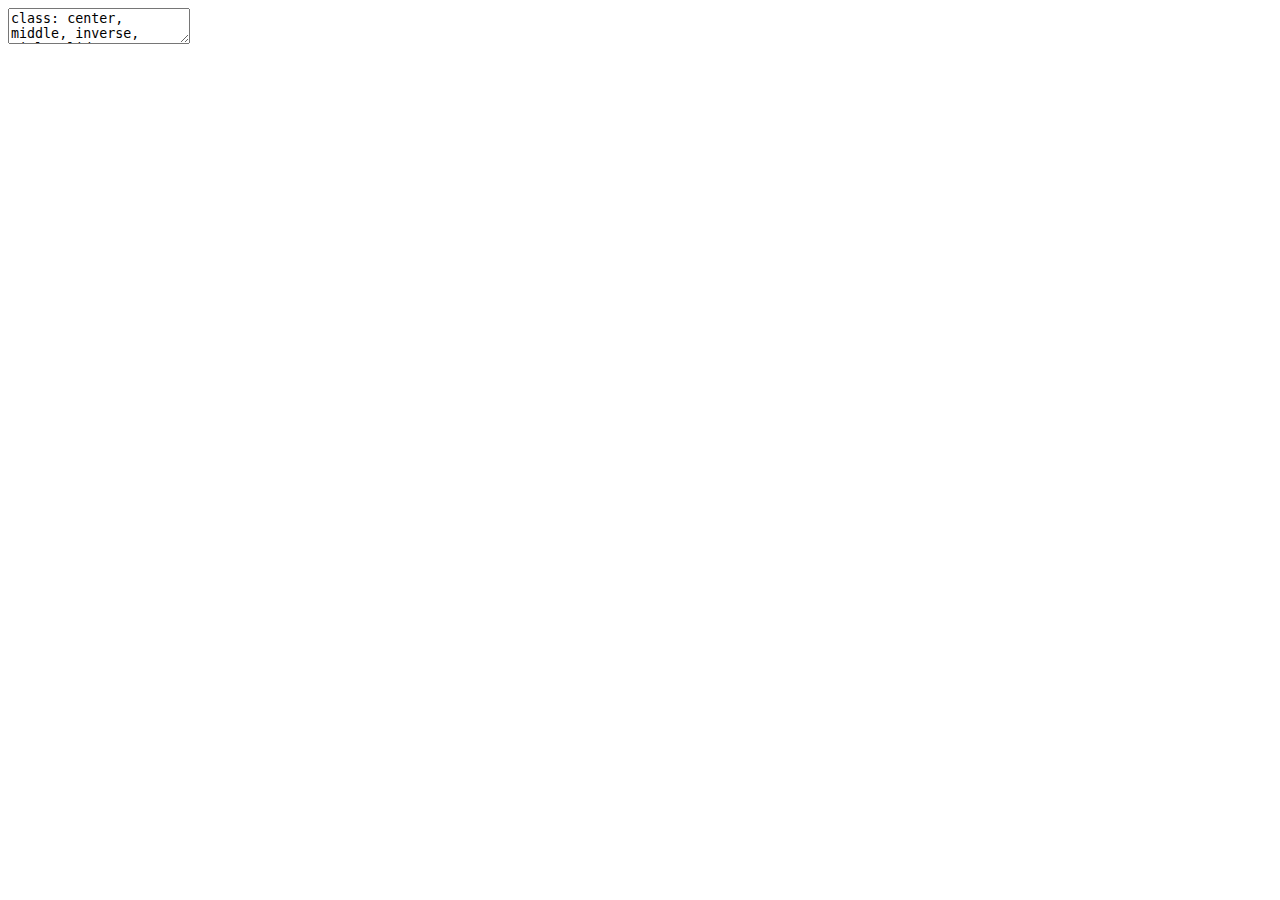
<file: index.html>
<!DOCTYPE html>
<html lang="" xml:lang="">
  <head>
    <title>PhD Day 2022</title>
    <meta charset="utf-8" />
    <meta name="author" content="Lilian VALLET" />
    <meta name="date" content="2022-05-31" />
    <script src="libs/header-attrs/header-attrs.js"></script>
    <link rel="stylesheet" href="scripts/JDD_files/css/rutgers-tidyverse.css" type="text/css" />
    <link rel="stylesheet" href="scripts/JDD_files/css/rutgers-fonts_og.css" type="text/css" />
  </head>
  <body>
    <textarea id="source">
class: center, middle, inverse, title-slide

# PhD Day 2022
## Agricultural fires in France : a first national overview from data mining
### Lilian VALLET
### 2022-05-31

---





# Model study

**Agroecosystem** : Ecosystem that has been modified by humans to use some of the organic matter it produces, usually for food.

--

![](scripts/JDD_files/figure-html/Agroecosystem_1.png)

---

# Model study

**Agroecosystem** : Ecosystem that has been modified by humans to use some of the organic matter it produces, usually for food.

![](scripts/JDD_files/figure-html/Agroecosystem_2.png)


--

-&gt; Specific fire regime : Seasonality, Burned area, Fire behavior and Prescription 

---
class: center

# Study area


![:scale 65%](scripts/JDD_files/figure-html/Study_site_1.png)
---
class: center

# Study area

![:scale 65%](scripts/JDD_files/figure-html/Study_site_2.png)

---
# Land cover data
.left-column[&lt;video data-autoplay width="650" controls autoplay&gt;
  &lt;source src="scripts/JDD_files/figure-html/LandCover_sattelite.mp4" type="video/mp4"&gt;
&lt;/video&gt;]
.right-column[&lt;video data-autoplay width="1000" controls autoplay&gt;
  &lt;source src="scripts/JDD_files/figure-html/FarEarth_compressed.mp4" type="video/mp4"&gt;
&lt;/video&gt;]

---
# Sattelite sensor

.left-column[&lt;video data-autoplay width="650" controls autoplay&gt;
  &lt;source src="scripts/JDD_files/figure-html/MODIS_sattelite_compressed.mp4" type="video/mp4"&gt;
&lt;/video&gt;]

.right-column[&lt;video data-autoplay width="650" controls autoplay&gt;
  &lt;source src="scripts/JDD_files/figure-html/VIIRS.mp4" type="video/mp4"&gt;
&lt;/video&gt;]
---
# Firefighter alert

![](output_data/Merged_Fire_Database_origin.png)
---
#What about agricultural fires ?

**Land cover data** 
.pull-left[.pull-left[&lt;video data-autoplay width="1000" controls autoplay&gt;
  &lt;source src="scripts/JDD_files/figure-html/FarEarth_compressed.mp4" type="video/mp4"&gt;
&lt;/video&gt;
- Elapsed time between 2 date : 6, 12 or 24 hours


- Color differences pre and post-fire


- Harvested crop similar to burned area
]]

---
#What about agricultural fires ?

**Land cover data** 
.pull-left[.pull-left[&lt;video data-autoplay width="1000" controls autoplay&gt;
  &lt;source src="scripts/JDD_files/figure-html/FarEarth_compressed.mp4" type="video/mp4"&gt;
&lt;/video&gt;
- Elapsed time between 2 date : 6, 12 or 24 hours


- Color differences pre and post-fire


- Harvested crop similar to burned area
]
.pull-right[&lt;video data-autoplay width="1000" controls autoplay&gt;
  &lt;source src="scripts/JDD_files/figure-html/VIIRS.mp4" type="video/mp4"&gt;
&lt;/video&gt;]
]

---
#What about agricultural fires ?

**Land cover data** 
.pull-left[.pull-left[&lt;video data-autoplay width="1000" controls autoplay&gt;
  &lt;source src="scripts/JDD_files/figure-html/FarEarth_compressed.mp4" type="video/mp4"&gt;
&lt;/video&gt;
- Elapsed time between 2 date : 6, 12 or 24 hours


- Color differences pre and post-fire


- Harvested crop similar to burned area
]

.pull-right[&lt;video data-autoplay width="1000" controls autoplay&gt;
  &lt;source src="scripts/JDD_files/figure-html/VIIRS.mp4" type="video/mp4"&gt;
&lt;/video&gt;]]

.pull-right[
.pull-left[
![](/output_data/Merged_Fire_Database_origin.png)
]]

---
#What about agricultural fires ?


.pull-left[.pull-left[
**Land cover data** 
&lt;video data-autoplay width="1000" controls autoplay&gt;
  &lt;source src="scripts/JDD_files/figure-html/FarErth_compressed.mp4" type="video/mp4"&gt;
&lt;/video&gt;
- Elapsed time between 2 date : 6, 12 or 24 hours


- Color differences pre and post-fire


- Harvested crop similar to burned area
]

.pull-right[
**Sattelite sensor**
&lt;video data-autoplay width="1000" controls autoplay&gt;
  &lt;source src="scripts/JDD_files/figure-html/VIIRS.mp4" type="video/mp4"&gt;
&lt;/video&gt;]]

.pull-right[
**Firefighter alert**
.pull-left[
![](output_data/Merged_Fire_Database_origin.png)
]

.pull-right[
**Data mining !**
]]

    </textarea>
<style data-target="print-only">@media screen {.remark-slide-container{display:block;}.remark-slide-scaler{box-shadow:none;}}</style>
<script src="https://remarkjs.com/downloads/remark-latest.min.js"></script>
<script src="scripts/JDD_files/css/macro.js"></script>
<script>var slideshow = remark.create({
"highlightStyle": "github",
"highlightLines": true,
"countIncrementalSlides": false,
"ratio": "16:9"
});
if (window.HTMLWidgets) slideshow.on('afterShowSlide', function (slide) {
  window.dispatchEvent(new Event('resize'));
});
(function(d) {
  var s = d.createElement("style"), r = d.querySelector(".remark-slide-scaler");
  if (!r) return;
  s.type = "text/css"; s.innerHTML = "@page {size: " + r.style.width + " " + r.style.height +"; }";
  d.head.appendChild(s);
})(document);

(function(d) {
  var el = d.getElementsByClassName("remark-slides-area");
  if (!el) return;
  var slide, slides = slideshow.getSlides(), els = el[0].children;
  for (var i = 1; i < slides.length; i++) {
    slide = slides[i];
    if (slide.properties.continued === "true" || slide.properties.count === "false") {
      els[i - 1].className += ' has-continuation';
    }
  }
  var s = d.createElement("style");
  s.type = "text/css"; s.innerHTML = "@media print { .has-continuation { display: none; } }";
  d.head.appendChild(s);
})(document);
// delete the temporary CSS (for displaying all slides initially) when the user
// starts to view slides
(function() {
  var deleted = false;
  slideshow.on('beforeShowSlide', function(slide) {
    if (deleted) return;
    var sheets = document.styleSheets, node;
    for (var i = 0; i < sheets.length; i++) {
      node = sheets[i].ownerNode;
      if (node.dataset["target"] !== "print-only") continue;
      node.parentNode.removeChild(node);
    }
    deleted = true;
  });
})();
(function() {
  "use strict"
  // Replace <script> tags in slides area to make them executable
  var scripts = document.querySelectorAll(
    '.remark-slides-area .remark-slide-container script'
  );
  if (!scripts.length) return;
  for (var i = 0; i < scripts.length; i++) {
    var s = document.createElement('script');
    var code = document.createTextNode(scripts[i].textContent);
    s.appendChild(code);
    var scriptAttrs = scripts[i].attributes;
    for (var j = 0; j < scriptAttrs.length; j++) {
      s.setAttribute(scriptAttrs[j].name, scriptAttrs[j].value);
    }
    scripts[i].parentElement.replaceChild(s, scripts[i]);
  }
})();
(function() {
  var links = document.getElementsByTagName('a');
  for (var i = 0; i < links.length; i++) {
    if (/^(https?:)?\/\//.test(links[i].getAttribute('href'))) {
      links[i].target = '_blank';
    }
  }
})();
// adds .remark-code-has-line-highlighted class to <pre> parent elements
// of code chunks containing highlighted lines with class .remark-code-line-highlighted
(function(d) {
  const hlines = d.querySelectorAll('.remark-code-line-highlighted');
  const preParents = [];
  const findPreParent = function(line, p = 0) {
    if (p > 1) return null; // traverse up no further than grandparent
    const el = line.parentElement;
    return el.tagName === "PRE" ? el : findPreParent(el, ++p);
  };

  for (let line of hlines) {
    let pre = findPreParent(line);
    if (pre && !preParents.includes(pre)) preParents.push(pre);
  }
  preParents.forEach(p => p.classList.add("remark-code-has-line-highlighted"));
})(document);</script>

<script>
slideshow._releaseMath = function(el) {
  var i, text, code, codes = el.getElementsByTagName('code');
  for (i = 0; i < codes.length;) {
    code = codes[i];
    if (code.parentNode.tagName !== 'PRE' && code.childElementCount === 0) {
      text = code.textContent;
      if (/^\\\((.|\s)+\\\)$/.test(text) || /^\\\[(.|\s)+\\\]$/.test(text) ||
          /^\$\$(.|\s)+\$\$$/.test(text) ||
          /^\\begin\{([^}]+)\}(.|\s)+\\end\{[^}]+\}$/.test(text)) {
        code.outerHTML = code.innerHTML;  // remove <code></code>
        continue;
      }
    }
    i++;
  }
};
slideshow._releaseMath(document);
</script>
<!-- dynamically load mathjax for compatibility with self-contained -->
<script>
(function () {
  var script = document.createElement('script');
  script.type = 'text/javascript';
  script.src  = 'https://mathjax.rstudio.com/latest/MathJax.js?config=TeX-MML-AM_CHTML';
  if (location.protocol !== 'file:' && /^https?:/.test(script.src))
    script.src  = script.src.replace(/^https?:/, '');
  document.getElementsByTagName('head')[0].appendChild(script);
})();
</script>
  </body>
</html>
</file>
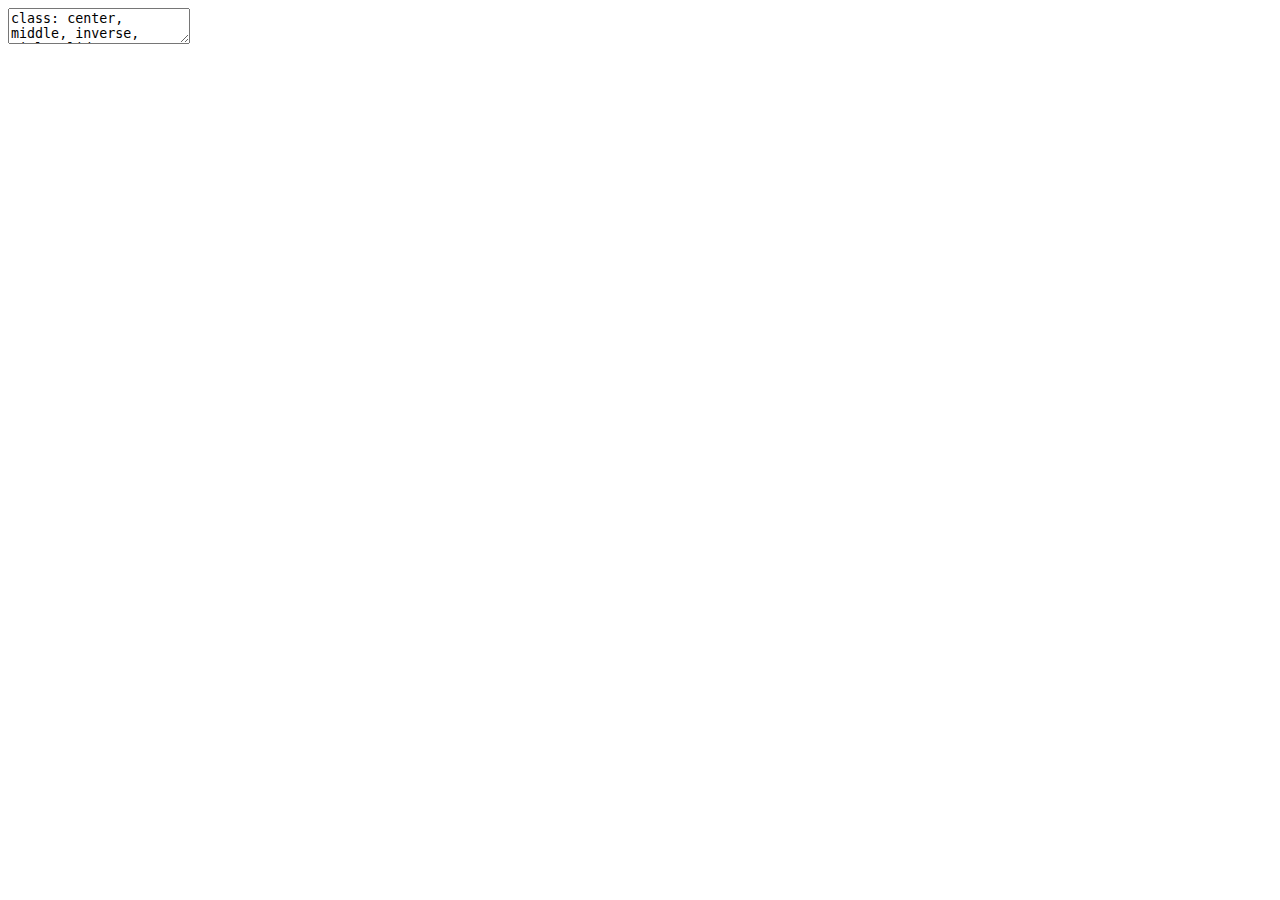
<file: JDD.html>
<!DOCTYPE html>
<html lang="" xml:lang="">
  <head>
    <title>PhD Day 2022</title>
    <meta charset="utf-8" />
    <meta name="author" content="Lilian VALLET" />
    <meta name="date" content="2022-05-31" />
    <script src="libs/header-attrs/header-attrs.js"></script>
    <link rel="stylesheet" href="scripts/JDD_files/css/rutgers-tidyverse.css" type="text/css" />
    <link rel="stylesheet" href="scripts/JDD_files/css/rutgers-fonts_og.css" type="text/css" />
  </head>
  <body>
    <textarea id="source">
class: center, middle, inverse, title-slide

# PhD Day 2022
## Agricultural fires in France : a first national overview from data mining
### Lilian VALLET
### 2022-05-31

---





# Model study

**Agroecosystem** : Ecosystem that has been modified by humans to use some of the organic matter it produces, usually for food.

--

![](scripts/JDD_files/figure-html/Agroecosystem_1.png)

---

# Model study

**Agroecosystem** : Ecosystem that has been modified by humans to use some of the organic matter it produces, usually for food.

![](scripts/JDD_files/figure-html/Agroecosystem_2.png)

--

-&gt; Specific fire regime : Seasonality, Burned area, Fire behavior and Prescription 

---
class: center

# Study area


![:scale 65%](scripts/JDD_files/figure-html/Study_site_1.png)
---
class: center

# Study area

![:scale 65%](scripts/JDD_files/figure-html/Study_site_2.png)

---
# Land cover data
.left-column[&lt;video data-autoplay width="650" controls autoplay&gt;
  &lt;source src="scripts/JDD_files/figure-html/LandCover_sattelite_compressed.mp4" type="video/mp4"&gt;
&lt;/video&gt;]
.right-column[&lt;video data-autoplay width="1000" controls autoplay&gt;
  &lt;source src="scripts/JDD_files/figure-html/FarEarth_compressed.mp4" type="video/mp4"&gt;
&lt;/video&gt;]

---
# Sattelite sensor

.left-column[&lt;video data-autoplay width="650" controls autoplay&gt;
  &lt;source src="scripts/JDD_files/figure-html/MODIS_compressed.mp4" type="video/mp4"&gt;
&lt;/video&gt;]

.right-column[&lt;video data-autoplay width="650" controls autoplay&gt;
  &lt;source src="scripts/JDD_files/figure-html/VIIRS.mp4" type="video/mp4"&gt;
&lt;/video&gt;]
---
# Firefighter alert

![](output_data/Merged_Fire_Database_origin.png)
---
#What about agricultural fires ?

**Land cover data** 
.pull-left[.pull-left[&lt;video data-autoplay width="1000" controls autoplay&gt;
  &lt;source src="scripts/JDD_files/figure-html/FarEarth_compressed.mp4" type="video/mp4"&gt;
&lt;/video&gt;
- Elapsed time between 2 date : 6, 12 or 24 hours


- Color differences pre and post-fire


- Harvested crop similar to burned area
]]

---
#What about agricultural fires ?

**Land cover data** 
.pull-left[.pull-left[&lt;video data-autoplay width="1000" controls autoplay&gt;
  &lt;source src="scripts/JDD_files/figure-html/FarEarth_compressed.mp4" type="video/mp4"&gt;
&lt;/video&gt;
- Elapsed time between 2 date : 6, 12 or 24 hours


- Color differences pre and post-fire


- Harvested crop similar to burned area
]
.pull-right[&lt;video data-autoplay width="1000" controls autoplay&gt;
  &lt;source src="scripts/JDD_files/figure-html/VIIRS.mp4" type="video/mp4"&gt;
&lt;/video&gt;]
]

---
#What about agricultural fires ?

**Land cover data** 
.pull-left[.pull-left[&lt;video data-autoplay width="1000" controls autoplay&gt;
  &lt;source src="scripts/JDD_files/figure-html/FarEarth_compressed.mp4" type="video/mp4"&gt;
&lt;/video&gt;
- Elapsed time between 2 date : 6, 12 or 24 hours


- Color differences pre and post-fire


- Harvested crop similar to burned area
]

.pull-right[&lt;video data-autoplay width="1000" controls autoplay&gt;
  &lt;source src="scripts/JDD_files/figure-html/VIIRS.mp4" type="video/mp4"&gt;
&lt;/video&gt;]]

.pull-right[
.pull-left[
![](/output_data/Merged_Fire_Database_origin.png)
]]

---
#What about agricultural fires ?


.pull-left[.pull-left[
**Land cover data** 
&lt;video data-autoplay width="1000" controls autoplay&gt;
  &lt;source src="scripts/JDD_files/figure-html/FarErth_compressed.mp4" type="video/mp4"&gt;
&lt;/video&gt;
- Elapsed time between 2 date : 6, 12 or 24 hours


- Color differences pre and post-fire


- Harvested crop similar to burned area
]

.pull-right[
**Sattelite sensor**
&lt;video data-autoplay width="1000" controls autoplay&gt;
  &lt;source src="scripts/JDD_files/figure-html/VIIRS.mp4" type="video/mp4"&gt;
&lt;/video&gt;]]

.pull-right[
**Firefighter alert**
.pull-left[
![](output_data/Merged_Fire_Database_origin.png)
]

.pull-right[
**Data mining !**
]]

    </textarea>
<style data-target="print-only">@media screen {.remark-slide-container{display:block;}.remark-slide-scaler{box-shadow:none;}}</style>
<script src="https://remarkjs.com/downloads/remark-latest.min.js"></script>
<script src="scripts/JDD_files/css/macro.js"></script>
<script>var slideshow = remark.create({
"highlightStyle": "github",
"highlightLines": true,
"countIncrementalSlides": false,
"ratio": "16:9"
});
if (window.HTMLWidgets) slideshow.on('afterShowSlide', function (slide) {
  window.dispatchEvent(new Event('resize'));
});
(function(d) {
  var s = d.createElement("style"), r = d.querySelector(".remark-slide-scaler");
  if (!r) return;
  s.type = "text/css"; s.innerHTML = "@page {size: " + r.style.width + " " + r.style.height +"; }";
  d.head.appendChild(s);
})(document);

(function(d) {
  var el = d.getElementsByClassName("remark-slides-area");
  if (!el) return;
  var slide, slides = slideshow.getSlides(), els = el[0].children;
  for (var i = 1; i < slides.length; i++) {
    slide = slides[i];
    if (slide.properties.continued === "true" || slide.properties.count === "false") {
      els[i - 1].className += ' has-continuation';
    }
  }
  var s = d.createElement("style");
  s.type = "text/css"; s.innerHTML = "@media print { .has-continuation { display: none; } }";
  d.head.appendChild(s);
})(document);
// delete the temporary CSS (for displaying all slides initially) when the user
// starts to view slides
(function() {
  var deleted = false;
  slideshow.on('beforeShowSlide', function(slide) {
    if (deleted) return;
    var sheets = document.styleSheets, node;
    for (var i = 0; i < sheets.length; i++) {
      node = sheets[i].ownerNode;
      if (node.dataset["target"] !== "print-only") continue;
      node.parentNode.removeChild(node);
    }
    deleted = true;
  });
})();
(function() {
  "use strict"
  // Replace <script> tags in slides area to make them executable
  var scripts = document.querySelectorAll(
    '.remark-slides-area .remark-slide-container script'
  );
  if (!scripts.length) return;
  for (var i = 0; i < scripts.length; i++) {
    var s = document.createElement('script');
    var code = document.createTextNode(scripts[i].textContent);
    s.appendChild(code);
    var scriptAttrs = scripts[i].attributes;
    for (var j = 0; j < scriptAttrs.length; j++) {
      s.setAttribute(scriptAttrs[j].name, scriptAttrs[j].value);
    }
    scripts[i].parentElement.replaceChild(s, scripts[i]);
  }
})();
(function() {
  var links = document.getElementsByTagName('a');
  for (var i = 0; i < links.length; i++) {
    if (/^(https?:)?\/\//.test(links[i].getAttribute('href'))) {
      links[i].target = '_blank';
    }
  }
})();
// adds .remark-code-has-line-highlighted class to <pre> parent elements
// of code chunks containing highlighted lines with class .remark-code-line-highlighted
(function(d) {
  const hlines = d.querySelectorAll('.remark-code-line-highlighted');
  const preParents = [];
  const findPreParent = function(line, p = 0) {
    if (p > 1) return null; // traverse up no further than grandparent
    const el = line.parentElement;
    return el.tagName === "PRE" ? el : findPreParent(el, ++p);
  };

  for (let line of hlines) {
    let pre = findPreParent(line);
    if (pre && !preParents.includes(pre)) preParents.push(pre);
  }
  preParents.forEach(p => p.classList.add("remark-code-has-line-highlighted"));
})(document);</script>

<script>
slideshow._releaseMath = function(el) {
  var i, text, code, codes = el.getElementsByTagName('code');
  for (i = 0; i < codes.length;) {
    code = codes[i];
    if (code.parentNode.tagName !== 'PRE' && code.childElementCount === 0) {
      text = code.textContent;
      if (/^\\\((.|\s)+\\\)$/.test(text) || /^\\\[(.|\s)+\\\]$/.test(text) ||
          /^\$\$(.|\s)+\$\$$/.test(text) ||
          /^\\begin\{([^}]+)\}(.|\s)+\\end\{[^}]+\}$/.test(text)) {
        code.outerHTML = code.innerHTML;  // remove <code></code>
        continue;
      }
    }
    i++;
  }
};
slideshow._releaseMath(document);
</script>
<!-- dynamically load mathjax for compatibility with self-contained -->
<script>
(function () {
  var script = document.createElement('script');
  script.type = 'text/javascript';
  script.src  = 'https://mathjax.rstudio.com/latest/MathJax.js?config=TeX-MML-AM_CHTML';
  if (location.protocol !== 'file:' && /^https?:/.test(script.src))
    script.src  = script.src.replace(/^https?:/, '');
  document.getElementsByTagName('head')[0].appendChild(script);
})();
</script>
  </body>
</html>
</file>
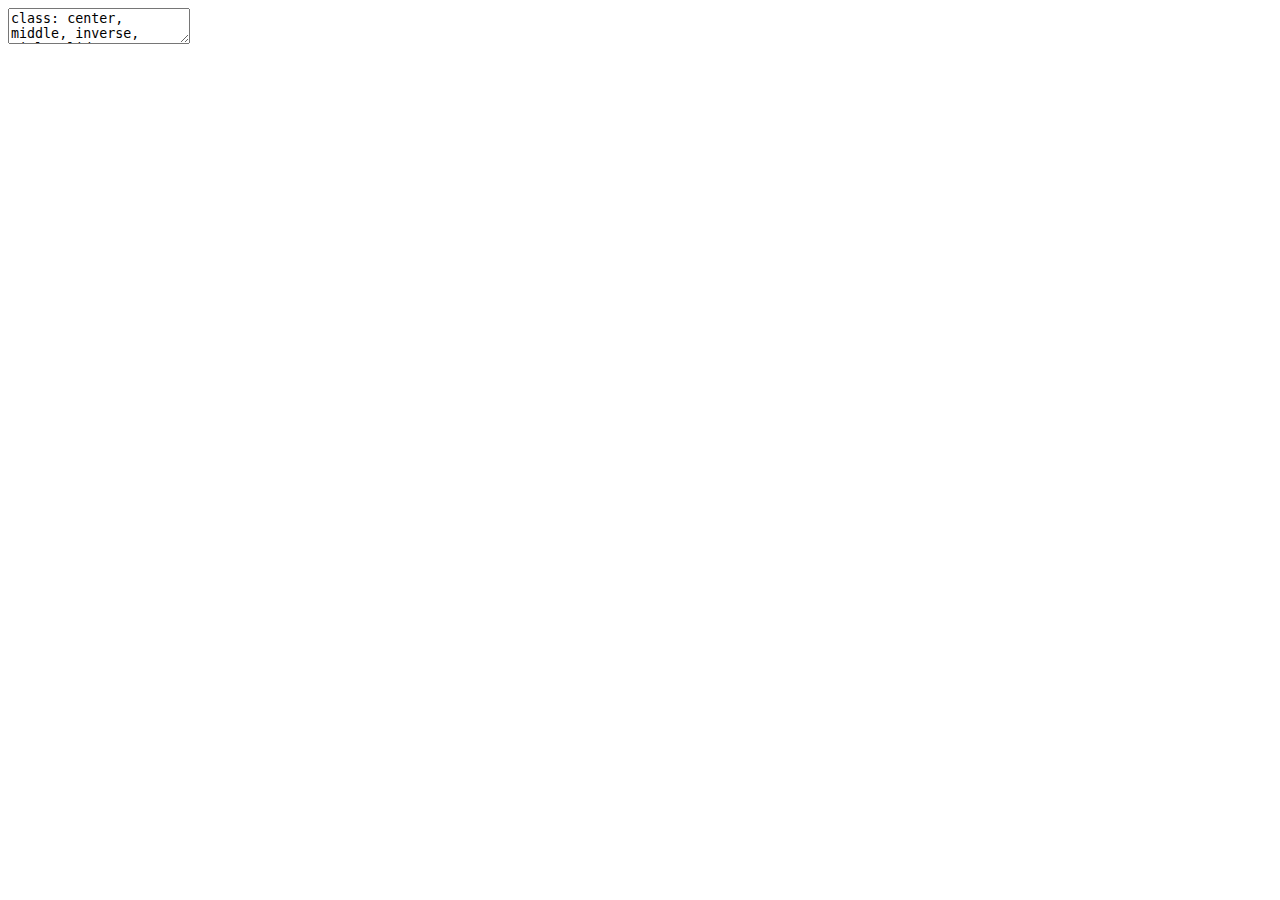
<file: scripts/Report.html>
<!DOCTYPE html>
<html lang="" xml:lang="">
  <head>
    <title>Agricultural and pastoral Fire</title>
    <meta charset="utf-8" />
    <meta name="author" content="Lilian VALLET" />
    <script src="libs/header-attrs-2.11/header-attrs.js"></script>
    <link href="libs/remark-css-0.0.1/rutgers.css" rel="stylesheet" />
    <link href="libs/remark-css-0.0.1/rutgers-fonts.css" rel="stylesheet" />
  </head>
  <body>
    <textarea id="source">
class: center, middle, inverse, title-slide

# Agricultural and pastoral Fire
## Data exploration
### Lilian VALLET
### This presentation is directly linked to the database by Jean-Marc Ourcival, any modification or additional data would directly update this presentation

---



# Global dataset

**10453** observations from *2000* to *2021*, with :
-  **6808** agricultural fires
  - 6808 field fires
  - 0 building fires
-  **1577** pastoral fires

5 types of variables :
-  Date (day/month/year)
-  Municipality of event (Name and INSEE code)
-  Location of municipality (Latitude and Longitude)
-  Vegetation type
-  Data source

Additional variables for agricultural fires :
-  Burned area *for field fires*
-  Storage place with estimated Dry mass burned *for building fires*

---

    </textarea>
<style data-target="print-only">@media screen {.remark-slide-container{display:block;}.remark-slide-scaler{box-shadow:none;}}</style>
<script src="https://remarkjs.com/downloads/remark-latest.min.js"></script>
<script>var slideshow = remark.create({
"highlightStyle": "github",
"highlightLines": true,
"countIncrementalSlides": false,
"ratio": "16:9"
});
if (window.HTMLWidgets) slideshow.on('afterShowSlide', function (slide) {
  window.dispatchEvent(new Event('resize'));
});
(function(d) {
  var s = d.createElement("style"), r = d.querySelector(".remark-slide-scaler");
  if (!r) return;
  s.type = "text/css"; s.innerHTML = "@page {size: " + r.style.width + " " + r.style.height +"; }";
  d.head.appendChild(s);
})(document);

(function(d) {
  var el = d.getElementsByClassName("remark-slides-area");
  if (!el) return;
  var slide, slides = slideshow.getSlides(), els = el[0].children;
  for (var i = 1; i < slides.length; i++) {
    slide = slides[i];
    if (slide.properties.continued === "true" || slide.properties.count === "false") {
      els[i - 1].className += ' has-continuation';
    }
  }
  var s = d.createElement("style");
  s.type = "text/css"; s.innerHTML = "@media print { .has-continuation { display: none; } }";
  d.head.appendChild(s);
})(document);
// delete the temporary CSS (for displaying all slides initially) when the user
// starts to view slides
(function() {
  var deleted = false;
  slideshow.on('beforeShowSlide', function(slide) {
    if (deleted) return;
    var sheets = document.styleSheets, node;
    for (var i = 0; i < sheets.length; i++) {
      node = sheets[i].ownerNode;
      if (node.dataset["target"] !== "print-only") continue;
      node.parentNode.removeChild(node);
    }
    deleted = true;
  });
})();
(function() {
  "use strict"
  // Replace <script> tags in slides area to make them executable
  var scripts = document.querySelectorAll(
    '.remark-slides-area .remark-slide-container script'
  );
  if (!scripts.length) return;
  for (var i = 0; i < scripts.length; i++) {
    var s = document.createElement('script');
    var code = document.createTextNode(scripts[i].textContent);
    s.appendChild(code);
    var scriptAttrs = scripts[i].attributes;
    for (var j = 0; j < scriptAttrs.length; j++) {
      s.setAttribute(scriptAttrs[j].name, scriptAttrs[j].value);
    }
    scripts[i].parentElement.replaceChild(s, scripts[i]);
  }
})();
(function() {
  var links = document.getElementsByTagName('a');
  for (var i = 0; i < links.length; i++) {
    if (/^(https?:)?\/\//.test(links[i].getAttribute('href'))) {
      links[i].target = '_blank';
    }
  }
})();
// adds .remark-code-has-line-highlighted class to <pre> parent elements
// of code chunks containing highlighted lines with class .remark-code-line-highlighted
(function(d) {
  const hlines = d.querySelectorAll('.remark-code-line-highlighted');
  const preParents = [];
  const findPreParent = function(line, p = 0) {
    if (p > 1) return null; // traverse up no further than grandparent
    const el = line.parentElement;
    return el.tagName === "PRE" ? el : findPreParent(el, ++p);
  };

  for (let line of hlines) {
    let pre = findPreParent(line);
    if (pre && !preParents.includes(pre)) preParents.push(pre);
  }
  preParents.forEach(p => p.classList.add("remark-code-has-line-highlighted"));
})(document);</script>

<script>
slideshow._releaseMath = function(el) {
  var i, text, code, codes = el.getElementsByTagName('code');
  for (i = 0; i < codes.length;) {
    code = codes[i];
    if (code.parentNode.tagName !== 'PRE' && code.childElementCount === 0) {
      text = code.textContent;
      if (/^\\\((.|\s)+\\\)$/.test(text) || /^\\\[(.|\s)+\\\]$/.test(text) ||
          /^\$\$(.|\s)+\$\$$/.test(text) ||
          /^\\begin\{([^}]+)\}(.|\s)+\\end\{[^}]+\}$/.test(text)) {
        code.outerHTML = code.innerHTML;  // remove <code></code>
        continue;
      }
    }
    i++;
  }
};
slideshow._releaseMath(document);
</script>
<!-- dynamically load mathjax for compatibility with self-contained -->
<script>
(function () {
  var script = document.createElement('script');
  script.type = 'text/javascript';
  script.src  = 'https://mathjax.rstudio.com/latest/MathJax.js?config=TeX-MML-AM_CHTML';
  if (location.protocol !== 'file:' && /^https?:/.test(script.src))
    script.src  = script.src.replace(/^https?:/, '');
  document.getElementsByTagName('head')[0].appendChild(script);
})();
</script>
  </body>
</html>
</file>
<file: scripts/JDD_files/css/rutgers-tidyverse.css>
/*
CSS for xaringan slides in RU flavor
Author: Joseph V. Casillas
Updated: 03/06/2018
*/

/* Package defaults that we slightly tweak */

a, a > code {
  color: #cc0033; /* rgb(249, 38, 114) */
  text-decoration: none;
}

/* slightly lower and bigger than default */
.footnote {
  position: absolute;
  bottom: 1em;
  padding-right: 4em;
  font-size: 95%;
}

/* important code slightly red */
.remark-code-line-highlighted {
  background-color: #FFD3DE !important;
}

/* color tweak */
.inverse {
  background-color: #272822;
  color: #777872;
  text-shadow: 0 0 20px #333;
}

/* slightly spacing change */
.inverse h1, .inverse h2, .inverse h3 {
  color: #f3f3f3;
  line-height: 1.0em;
}

/* Two-column layout (slightly wider for aspect ration) */
.left-column {
  color: #777;
  width: 25%;
  height: 92%;
  float: left;
}

.left-column h2:last-of-type, .left-column h3:last-child {
  color: #000;
}

/* slightly thiner to suppor aspect ration */
.right-column {
  width: 70%;
  float: right;
  padding-top: 1em;
}

.pull-left {
  float: left;
  width: 45%;
}

.pull-right {
  float: right;
  width: 45%;
}

.pull-right ~ * {
  clear: both;
}

img, video, iframe {
  max-width: 100%;
}

blockquote {
  border-left: solid 5px lightgray;
  padding-left: 1em;
}

/* adjust table horizontal spacing */
th, td {
    padding:0 15px 0 15px;
}

/* remove color from tables */
table {
  margin: auto;
  border-top: none;
  border-bottom: none;
}

table thead th { border-bottom: none; }
thead, tfoot, tr:nth-child(even) { background: none; }

/* leave this alone */
@page { margin: 0; }
@media print {
  .remark-slide-scaler {
    width: 100% !important;
    height: 100% !important;
    transform: scale(1) !important;
    top: 0 !important;
    left: 0 !important;
  }
}

/*~~~~~~~~~~~~~~*/
/* RU additions */
/*~~~~~~~~~~~~~~*/

/* Title slide */

/* Add image and change bg color */
.title-slide {
  background-image: url("../../scripts/JDD_files/figure-html/Logo.png");
  background-position: 50% 5%;
  background-size: 800px;
  background-color: #fff;
  padding-left: 100px;  /* delete this for 4:3 aspect ratio */
}

/* H1 fonts */
.title-slide h1 {
  color: #515151;
  padding-top: 250px;
  font-weight: normal;
  font-size: 60px;
  line-height: 0.05;
  text-align: left;
  text-shadow: none;
  padding-bottom: 18px;
  margin-bottom: 18px;
}

/* H2 fonts */
.title-slide h2 {
  color: #cc0033;
  font-size: 70px;
  text-align: left;
  text-shadow: none;
  padding-top: 0px;
  margin-top: 0px;
}

/* H3 fonts */
.title-slide h3 {
  font-size: 45px;
  font-weight: normal;
  color: #666666;
  text-align: left;
  text-shadow: none;
  padding: 0px;
  margin: 0px;
  line-height: 1;
}

/* Remove slide count */
.title-slide .remark-slide-number {
  text-shadow: none;
}

/*~~~~~~~~~~~~~~~~~~*/
/* SECTION DIVIDERS */
/*~~~~~~~~~~~~~~~~~~*/

/* section divider red */
.title-slide-section-red {
  background-color: #cc0033;
  padding-left: 100px;  /* delete this for 4:3 aspect ratio */
}

/* section divider red H1 fonts */
.title-slide-section-red h1, .title-slide-section-red h2, .title-slide-section-red h3, .title-slide-section-red p {
  color: #fff;
}

/* section divider grey */
.title-slide-section-grey {
  background-color: #515151;
  padding-left: 100px;  /* delete this for 4:3 aspect ratio */
}

/* section divider grey H1 fonts */
.title-slide-section-grey h1, .title-slide-section-grey h2, .title-slide-section-grey h3 {
  color: #fff;
}

.title-slide-section-grey p {
  color: #fff;
}

/*~~~~~~~~~~~~~~~~~~*/
/* FINAL SLIDE      */
/*~~~~~~~~~~~~~~~~~~*/

.title-slide-final {
  background-color: #272822;
  color: #fff;
  padding-left: 100px;
  text-shadow: 0 0 20px #333;
  text-align: center;
}

.title-slide-final h1 {
  color: #cc0033;
}

/*~~~~~~~~~~~~~~~~~~~~*/
/* Global adjustments */
/*~~~~~~~~~~~~~~~~~~~~*/

/* Add padding to all slides for 16:9 aspect ratio */
.remark-slide-content {
  padding-left: 100px;  /* delete this for 4:3 aspect ratio */
}

/* Color adjustments for text */

/* Make bold syntax compile to RU-red */
strong {
  color: #cc0033;
}

.RUred {
  color: #cc0033;
}

/* Add blue tag */
.blue {
  color: #0000CC;
  font-weight: bold;
}

/* Add grey tag */
.grey {
  color: #515151;
}

.lightgrey {
  color: #818181;
}

/* Force black */
.black {
  color: black;
  font-weight: bold;
}

/* Add white tag */
.white {
  color: white;
}

/* Color adjustments to headers */
h1 {
  color: #cc0033;
}

h3 {
  color: #515151;
}

/* Font size tags */
.big {
  font-size: 1.5em;
}

/* ru blockquote */
ru-blockquote {
  display: block;
  margin-top: 1em;
  margin-bottom: 1em;
  margin-left: 40px;
  margin-right: 40px;
  border-left: solid 10px #cc0033;
  background-color: #818181;
  padding: 1em;
  color: #fff;
  -moz-border-radius: 5px;
  -webkit-border-radius: 5px;
}
</file>
<file: scripts/JDD_files/css/rutgers-fonts_og.css>
/* Add maven for code font (keep other xaringan defaults */
@import url(https://fonts.googleapis.com/css?family=Inconsolata);
@import url(https://fonts.googleapis.com/css?family=Yanone+Kaffeesatz);
@import url(https://fonts.googleapis.com/css?family=Droid+Serif:400,700,400italic);
@import url(https://fonts.googleapis.com/css?family=Source+Code+Pro:400,700);

body { font-family: 'Droid Serif', 'Palatino Linotype', 'Book Antiqua', Palatino, 'Microsoft YaHei', 'Songti SC', serif; }
h1, h2, h3 {
  font-family: 'Yanone Kaffeesatz';
  font-weight: normal;
}

.remark-code, .remark-inline-code { font-family: 'Inconsolata', monospace; }
.remark-code-line-highlighted     { background-color: #ffff88; }
</file>
<file: scripts/libs/remark-css-0.0.1/rutgers.css>
/*
CSS for xaringan slides in RU flavor
Author: Joseph V. Casillas
Updated: 03/06/2018
*/

/* Package defaults that we slightly tweak */

a, a > code {
  color: #cc0033; /* rgb(249, 38, 114) */
  text-decoration: none;
}

/* slightly lower and bigger than default */
.footnote {
  position: absolute;
  bottom: 1em;
  padding-right: 4em;
  font-size: 95%;
}

/* important code slightly red */
.remark-code-line-highlighted {
  background-color: #FFD3DE !important;
}

/* color tweak */
.inverse {
  background-color: #272822;
  color: #777872;
  text-shadow: 0 0 20px #333;
}

/* slightly spacing change */
.inverse h1, .inverse h2, .inverse h3 {
  color: #f3f3f3;
  line-height: 1.0em;
}

/* Two-column layout (slightly wider for aspect ration) */
.left-column {
  color: #777;
  width: 25%;
  height: 92%;
  float: left;
}

.left-column h2:last-of-type, .left-column h3:last-child {
  color: #000;
}

/* slightly thiner to suppor aspect ration */
.right-column {
  width: 70%;
  float: right;
  padding-top: 1em;
}

.pull-left {
  float: left;
  width: 45%;
}

.pull-right {
  float: right;
  width: 45%;
}

.pull-right + * {
  clear: both;
}

img, video, iframe {
  max-width: 100%;
}

blockquote {
  border-left: solid 5px lightgray;
  padding-left: 1em;
}

/* adjust table horizontal spacing */
th, td {
    padding:0 15px 0 15px;
}

/* remove color from tables */
table {
  margin: auto;
  border-top: none;
  border-bottom: none;
}

table thead th { border-bottom: none; }
thead, tfoot, tr:nth-child(even) { background: none; }

/* leave this alone */
@page { margin: 0; }
@media print {
  .remark-slide-scaler {
    width: 100% !important;
    height: 100% !important;
    transform: scale(1) !important;
    top: 0 !important;
    left: 0 !important;
  }
}

/*~~~~~~~~~~~~~~*/
/* RU additions */
/*~~~~~~~~~~~~~~*/

/* Title slide */

/* Add image and change bg color */
#.title-slide {
 
  background-position: 9% 15%;
  background-size: 55px;
  background-color: #fff;
  padding-left: 100px;  /* delete this for 4:3 aspect ratio */
}

/* H1 fonts */
.title-slide h1 {
  color: #515151;
  padding-top: 250px;
  font-weight: normal;
  font-size: 45px;
  text-align: left;
  text-shadow: none;
  padding-bottom: 18px;
  margin-bottom: 18px;
}

/* H2 fonts */
.title-slide h2 {
  color: #cc0033;
  font-size: 35px;
  text-align: left;
  text-shadow: none;
  padding-top: 0px;
  margin-top: 0px;
}

/* H3 fonts */
.title-slide h3 {
  font-size: 28px;
  font-weight: normal;
  color: #666666;
  text-align: left;
  text-shadow: none;
  padding: 0px;
  margin: 0px;
  line-height: 1;
}

/* Remove slide count shadow */
.title-slide .remark-slide-number {
  text-shadow: none;
}

/*~~~~~~~~~~~~~~~~~~*/
/* SECTION DIVIDERS */
/*~~~~~~~~~~~~~~~~~~*/

/* section divider red */
.title-slide-section-red {
  background-color: #cc0033;
  padding-left: 100px;  /* delete this for 4:3 aspect ratio */
}

/* section divider red H1 fonts */
.title-slide-section-red h1, .title-slide-section-red h2, .title-slide-section-red h3, .title-slide-section-red p {
  color: #fff;
}

/* section divider grey */
.title-slide-section-grey {
  background-color: #515151;
  padding-left: 100px;  /* delete this for 4:3 aspect ratio */
}

/* section divider grey H1 fonts */
.title-slide-section-grey h1, .title-slide-section-grey h2, .title-slide-section-grey h3 {
  color: #fff;
}

.title-slide-section-grey p {
  color: #fff;
}

/*~~~~~~~~~~~~~~~~~~*/
/* FINAL SLIDE      */
/*~~~~~~~~~~~~~~~~~~*/

.title-slide-final {
  background-color: #272822;
  color: #fff;
  padding-left: 100px;
  text-shadow: 0 0 20px #333;
  text-align: center;
}

.title-slide-final h1 {
  color: #cc0033;
}

/*~~~~~~~~~~~~~~~~~~~~*/
/* Global adjustments */
/*~~~~~~~~~~~~~~~~~~~~*/

/* Add padding to all slides for 16:9 aspect ratio */
.remark-slide-content {
  padding-left: 100px;  /* delete this for 4:3 aspect ratio */
}

/* Color adjustments for text */

/* Make bold syntax compile to RU-red */
strong {
  color: #cc0033;
}

.RUred {
  color: #cc0033;
}

/* Add blue tag */
.blue {
  color: #0000CC;
  font-weight: bold;
}

/* Add grey tag */
.grey {
  color: #515151;
}

.lightgrey {
  color: #818181;
}

/* Force black */
.black {
  color: black;
  font-weight: bold;
}

/* Add white tag */
.white {
  color: white;
}

/* Color adjustments to headers */
h1 {
  color: #cc0033;
}

h3 {
  color: #515151;
}

/* Font size tags */
.big {
  font-size: 1.5em;
}

/* ru blockquote */
ru-blockquote {
  display: block;
  margin-top: 1em;
  margin-bottom: 1em;
  margin-left: 40px;
  margin-right: 40px;
  border-left: solid 10px #cc0033;
  background-color: #818181;
  padding: 1em;
  color: #fff;
  -moz-border-radius: 5px;
  -webkit-border-radius: 5px;
}
</file>
<file: scripts/libs/remark-css-0.0.1/rutgers-fonts.css>
/* Add maven for code font (keep other xaringan defaults */
@import url(https://fonts.googleapis.com/css?family=Inconsolata);
@import url(https://fonts.googleapis.com/css?family=Yanone+Kaffeesatz);
@import url(https://fonts.googleapis.com/css?family=Droid+Serif:400,700,400italic);
@import url(https://fonts.googleapis.com/css?family=Source+Code+Pro:400,700);

body { font-family: 'Droid Serif', 'Palatino Linotype', 'Book Antiqua', Palatino, 'Microsoft YaHei', 'Songti SC', serif; }
h1, h2, h3 {
  font-family: 'Yanone Kaffeesatz';
  font-weight: normal;
}

.remark-code, .remark-inline-code { font-family: 'Inconsolata', monospace; }
.remark-code-line-highlighted     { background-color: #ffff88; }
</file>
